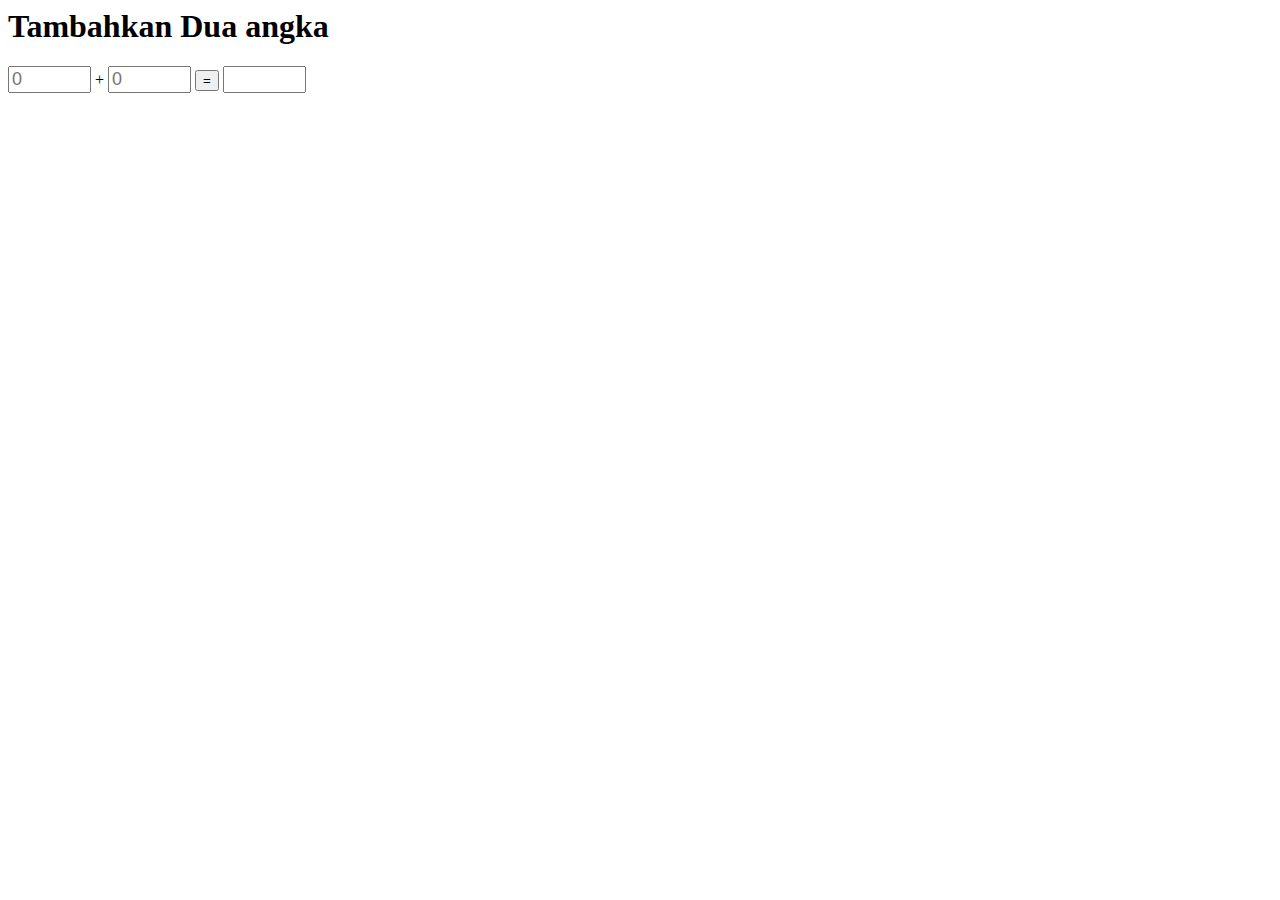
<file: latihan/public/Project1/index.html>
<html>

<head>
  <meta name="viewport" content="width=device-width, initial-scale=1">
  <title>add2numbers</title>
  <style>
    input {
      font-size: large
    }
  </style>
</head>

<body>
  <h1>Tambahkan Dua angka</h1>
  <div class="calc">
    <input type="text" size="5" placeholder="0" /> +
    <input type="text" size="5" placeholder="0" />
    <button> = </button>
    <input type="text" size="5" readonly />
  </div>
  <script src="add2numbers.js"></script>
</body>

</html>
</file>
